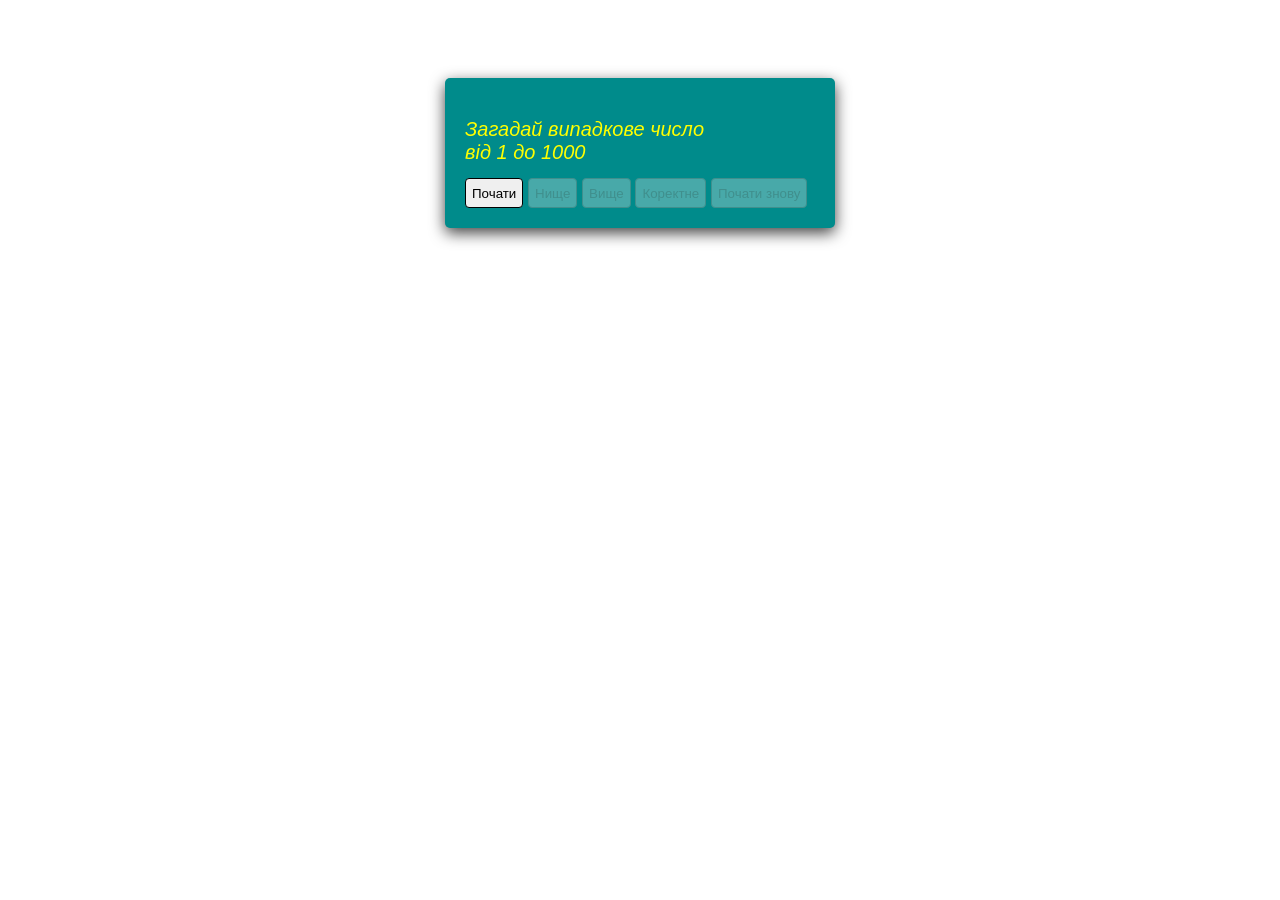
<file: Week_6/Fedorenko/number-game_v2/index.html>
<!DOCTYPE html>
<html lang="uk">
<head>
	<meta charset="UTF-8"/>
	<title>Random number game</title>
	<link rel="stylesheet" href="css/style.css"/>
</head>
<body>
<div class="block">
	<p id="display" class="display"></p>
	<button id="start">Почати</button>
	<button id="lower">Нище</button>
	<button id="higher">Вище</button>
	<button id="correct">Коректне</button>
	<button id="reset">Почати знову</button>
</div>

<script src="js/game.js"></script>
</body>
</html>
</file>
<file: Week_6/Fedorenko/number-game_v2/css/style.css>
body {
	font-family: 'Arial Rounded MT Bold', sans-serif;
	font-size: 17px;
	color: white;
	text-align: center;
	font-style: italic;
	background: url('https://image.freepik.com/free-vector/white-abstract-background_23-2148810113.jpg') center center/cover no-repeat;
}

.block {
	display: inline-block;
	margin-left: auto;
	margin-right: auto;
	min-height: auto;
	box-shadow: rgba(0, 0, 0, 0.75) 0 5px 15px;
	margin-top: 70px;
	border-radius: 5px;
	padding: 20px;
	width: 350px;
	text-align: left;
	background-color: darkcyan;
}

.display {
	height: 20px;
	font-size: 20px;
	margin-bottom: 30px;
}

button {
	height: 30px;
	border: 1px solid black;
	border-radius: 4px;
	margin-top: 10px;
}

button:hover {
	background: yellow;
	color: black;
}

button:disabled {
	background-color: #48a9a9;
	color: #408f8d;
	border-color: #408f8d;
}

button:disabled:hover {
	background-color: #48a9a9;
	color: #408f8d;
	border-color: #408f8d;
}

.success {
	color: yellow;
}
</file>
